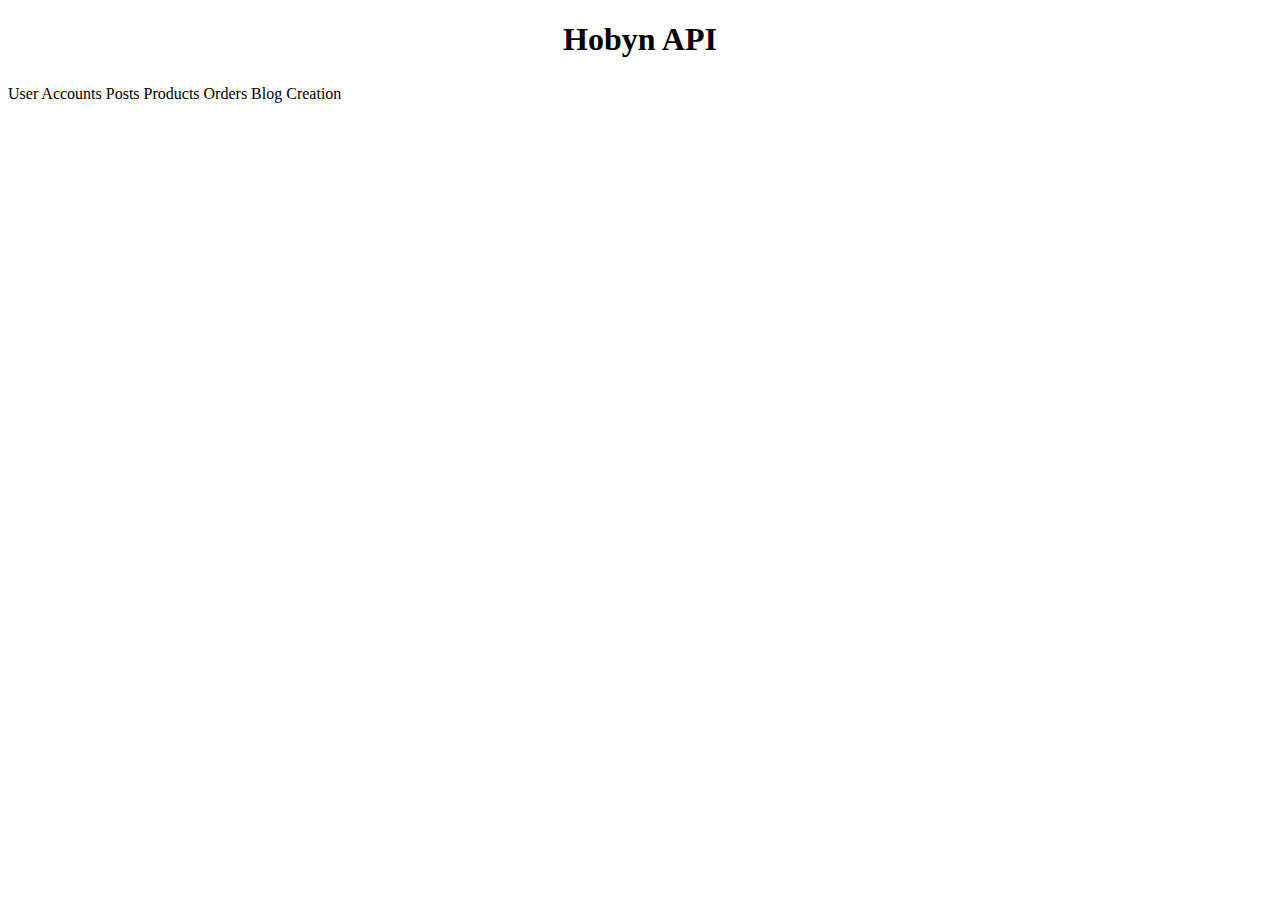
<file: src/main/resources/templates/index.html>
<!DOCTYPE html>
<html lang="en" dir="ltr" xmlns:th="http://www.thymeleaf.org">
<head>
    <meta charset="UTF-8">
    <title>Nano Commerce API</title>
    <link rel="stylesheet" th:href="@{/../static/css/styles.css}" type="text/css">
    <link rel="icon" th:href="@{/../static/files/images/logo.png}">
    <!--[if lt IE 9]><script src="scripts/html5shiv.js"></script><![endif]-->
</head>
<body th:style="'background:' + @{theme} + ';'">
    <header class="app-header">
        <div th:class="${themeBtn}"></div>
    </header>
    <h1 style="width: 100%;text-align:center;margin-bottom:3vh;">Hobyn API</h1>

    <div class="main-page-list">
        <a class="main-page-list-item" th:href="@{/accounts/listall}">
            User Accounts
        </a>

        <!--the posts page will include a link to go to the comments for each post-->
        <a class="main-page-list-item" th:href="@{/posts/listall}">
            Posts
        </a>

        <!--the products page will include a link to go to the bids for each product-->
        <a class="main-page-list-item" th:href="@{/products/listall}">
            Products
        </a>

        <!--the products page will include a link to go to the bids for each product-->
        <a class="main-page-list-item" th:href="@{/orders/listall}">
            Orders
        </a>

        <!--blog creation this is where the admin will create the news articles-->
        <a class="main-page-list-item" th:href="@{/news/listall}">
            Blog Creation
        </a>
    </div>
    <footer class="app-footer"></footer>
</body>
</html>
</file>
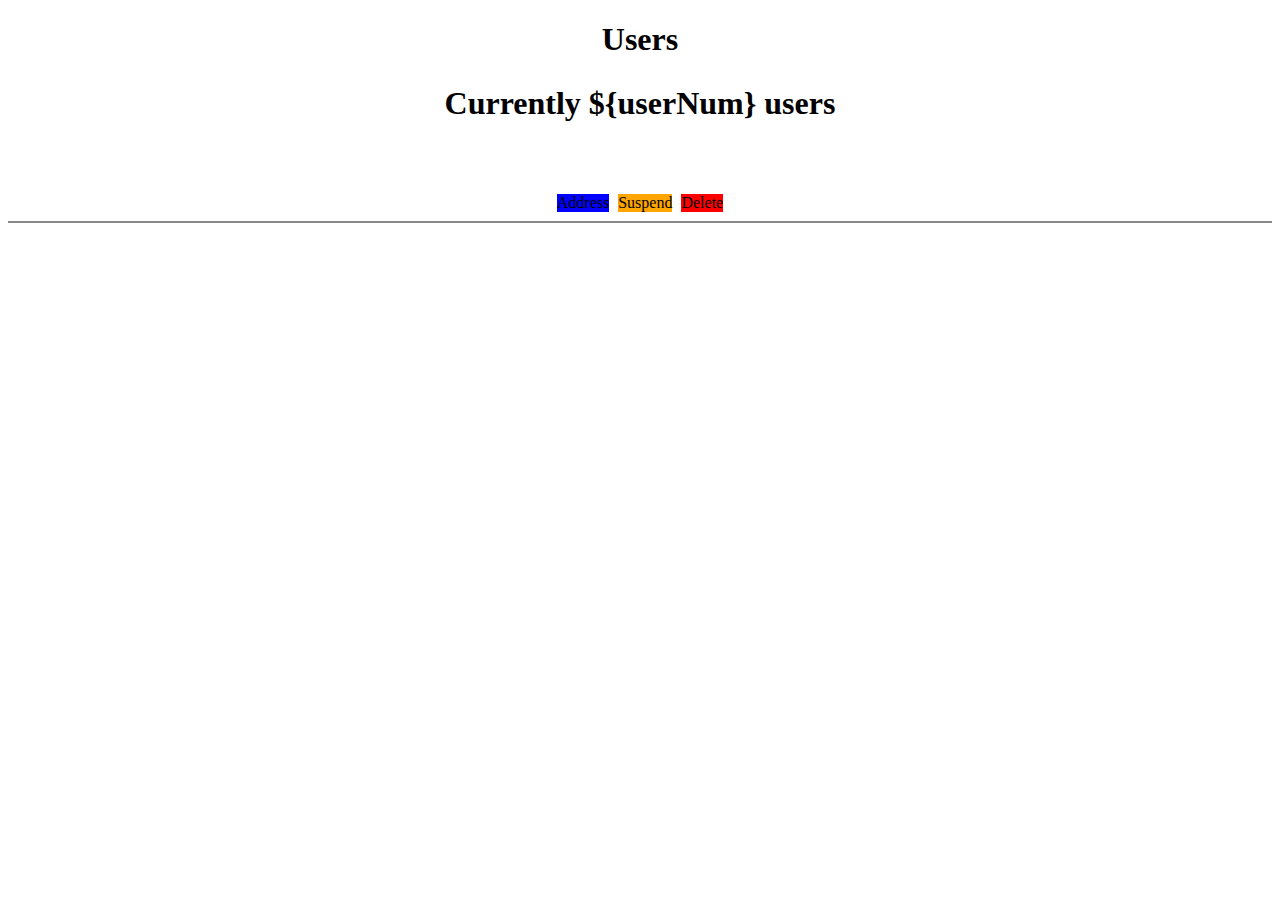
<file: src/main/resources/templates/accounts.html>
<!DOCTYPE html>
<html lang="en" dir="ltr" xmlns:th="http://www.thymeleaf.org">
<head>
    <meta charset="UTF-8">
    <title>Nano Commerce API</title>
    <link rel="stylesheet" th:href="@{/../static/css/styles.css}" type="text/css">
    <link rel="icon" th:href="@{/../static/files/images/logo.png}">
    <!--[if lt IE 9]><script src="scripts/html5shiv.js"></script><![endif]-->
</head>
<body th:style="'background:' + @{theme} + ';'">
    <header class="app-header">
        <div th:class="${themeBtn}"></div>
    </header>

    <h1 style="width: 100%;text-align:center;margin-bottom:3vh;">Users</h1>

    <h1 style="width: 100%;text-align:center;margin-bottom:3vh;" th:Text="${'Currently ' + userNum + ' users'}">Currently ${userNum} users</h1>

    <div class="item-list" >
        <div class="list-item" th:each="user : ${users}">
            <!--name and joined at-->
            <div style="width:100%;font-weight:bold;margin-bottom:1vh;" th:text="${user.firstName + ' ' + user.lastName}">
                <span style="color:#ccc;font-weight:normal;" th:text="${'-joined at ' + user.createdAt}"></span>
            </div>

            <!--email,phone number and twitter-->
            <div style="width:100%;font-weight:bold;margin-bottom:1vh;">
                <span th:text="${'email - ' + user.email}"></span>
                <br>
                <span th:text="${'phone number - ' + user.phoneNumber}"></span>
                <br>
                <span th:text="${'twitter username - ' + user.twitter}"></span>
            </div>

            <!--city and state-->
            <div style="width:100%;font-weight:bold;margin-bottom:1vh;">
                <span th:text="${user.city + ', ' + user.state}"></span>
            </div>

            <!--user bio-->
            <div style="width:100%;font-weight:bold;margin-bottom:1vh;text-align:center;" th:text="${user.bio}">
            </div>

            <!--admin buttons-->
            <div style="width:100%;display:flex;justify-content:center;margin-bottom:1vh;">
                <a th:href="@{/accounts/address/{userId}(userId=${user.id})}" class="app-btn"
                   style="background:blue;margin-right:1vh;">Address</a>
                <a th:href="@{/accounts/suspend/{userId}(userId=${user.id})}" class="app-btn"
                   style="background:orange;margin-right:1vh;">Suspend</a>
                <a th:href="@{/accounts/delete/{userId}(userId=${user.id})}" class="app-btn"
                   style="background:red;">Delete</a>
            </div>

            <!--separator-->
            <div style="height:2px;width:100%;border:none;background:#888;"></div>
        </div>
    </div>

    <footer class="app-footer"></footer>
</body>
</html>
</file>
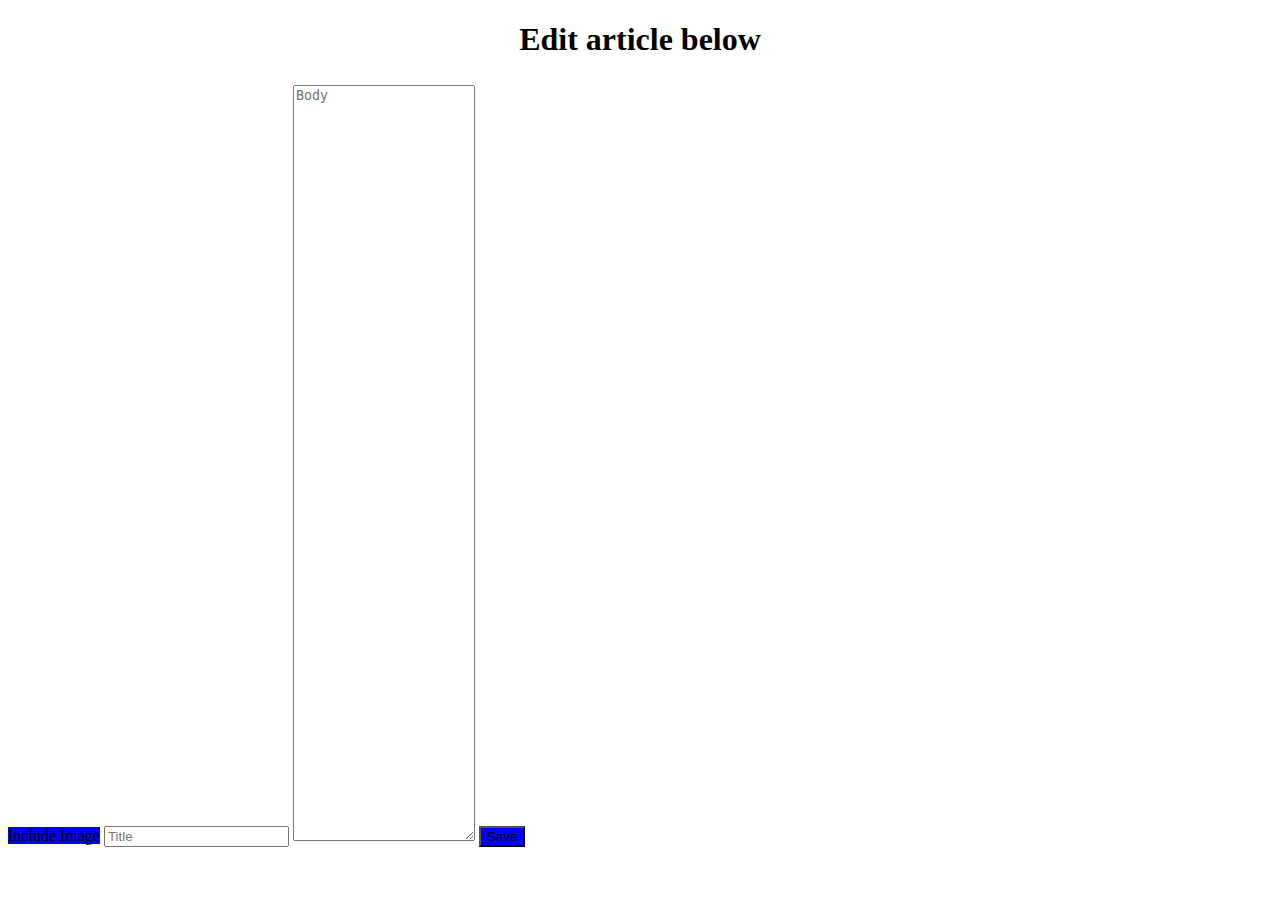
<file: src/main/resources/templates/addarticle.html>
<!DOCTYPE html>
<html lang="en" dir="ltr" xmlns:th="http://www.thymeleaf.org">
<head>
    <meta charset="UTF-8">
    <title>Nano Commerce API</title>
    <link rel="stylesheet" th:href="@{/../static/css/styles.css}" type="text/css">
    <link rel="icon" th:href="@{/../static/files/images/logo.png}">
    <!--[if lt IE 9]><script src="scripts/html5shiv.js"></script><![endif]-->
</head>
<body th:style="'background:' + @{theme} + ';'">
<header class="app-header">
    <div th:class="${themeBtn}"></div>
</header>

<h1 style="width: 100%;text-align:center;margin-bottom:3vh;">Edit article below</h1>

<div class="form-container">
    <form th:action="@{/news/add}" method="post" class="app-form" enctype="multipart/form-data">
        <a class="app-btn" style="background:blue;margin-bottom:1vh;" th:href="@{/news/addwithimage}">Include Image</a>
        <input type="text" class="app-input" placeholder="Title" name="title"/>
        <textarea rows="50" class="app-input" placeholder="Body" name="body"></textarea>
        <input type="submit" value="Save" class="app-btn" style="background:blue;"/>
    </form>
</div>

<footer class="app-footer"></footer>
</body>
</html>
</file>
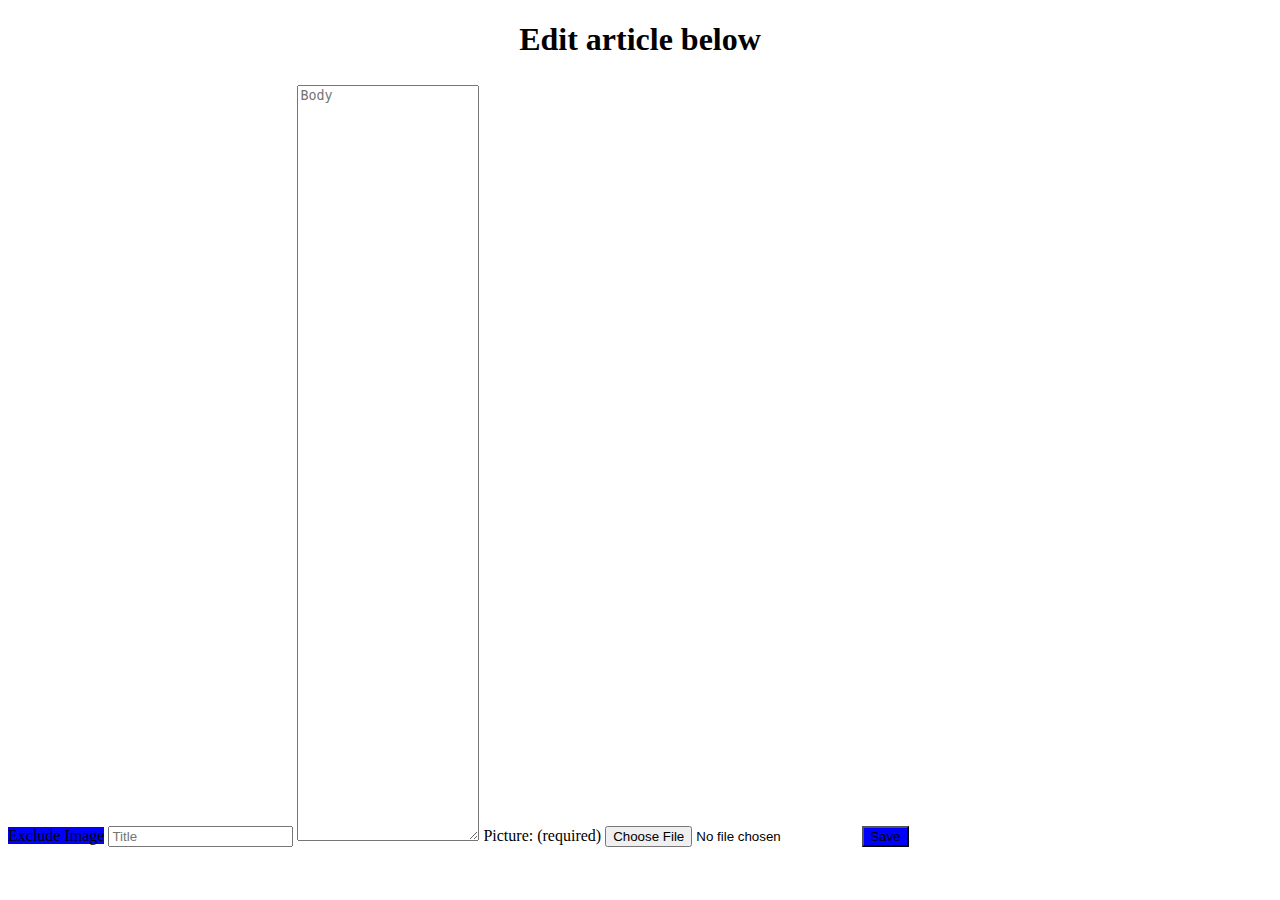
<file: src/main/resources/templates/addarticlewithimage.html>
<!DOCTYPE html>
<html lang="en" dir="ltr" xmlns:th="http://www.thymeleaf.org">
<head>
    <meta charset="UTF-8">
    <title>Nano Commerce API</title>
    <link rel="stylesheet" th:href="@{/../static/css/styles.css}" type="text/css">
    <link rel="icon" th:href="@{/../static/files/images/logo.png}">
    <!--[if lt IE 9]><script src="scripts/html5shiv.js"></script><![endif]-->
</head>
<body th:style="'background:' + @{theme} + ';'">
<header class="app-header">
    <div th:class="${themeBtn}"></div>
</header>

<h1 style="width: 100%;text-align:center;margin-bottom:3vh;">Edit article below</h1>

<div class="form-container">
    <form th:action="@{/news/add}" method="post" class="app-form" enctype="multipart/form-data">
        <a class="app-btn" style="background:blue;margin-bottom:1vh;" th:href="@{/news/add}">Exclude Image</a>
        <input type="text" class="app-input" placeholder="Title" name="title"/>
        <textarea rows="50" class="app-input" placeholder="Body" name="body"></textarea>
        <label class="app-label">Picture: (required)</label>
        <input type="file" class="app-input" name="file"/>
        <input type="submit" value="Save" class="app-btn" style="background:blue;"/>
    </form>
</div>

<footer class="app-footer"></footer>
</body>
</html>
</file>
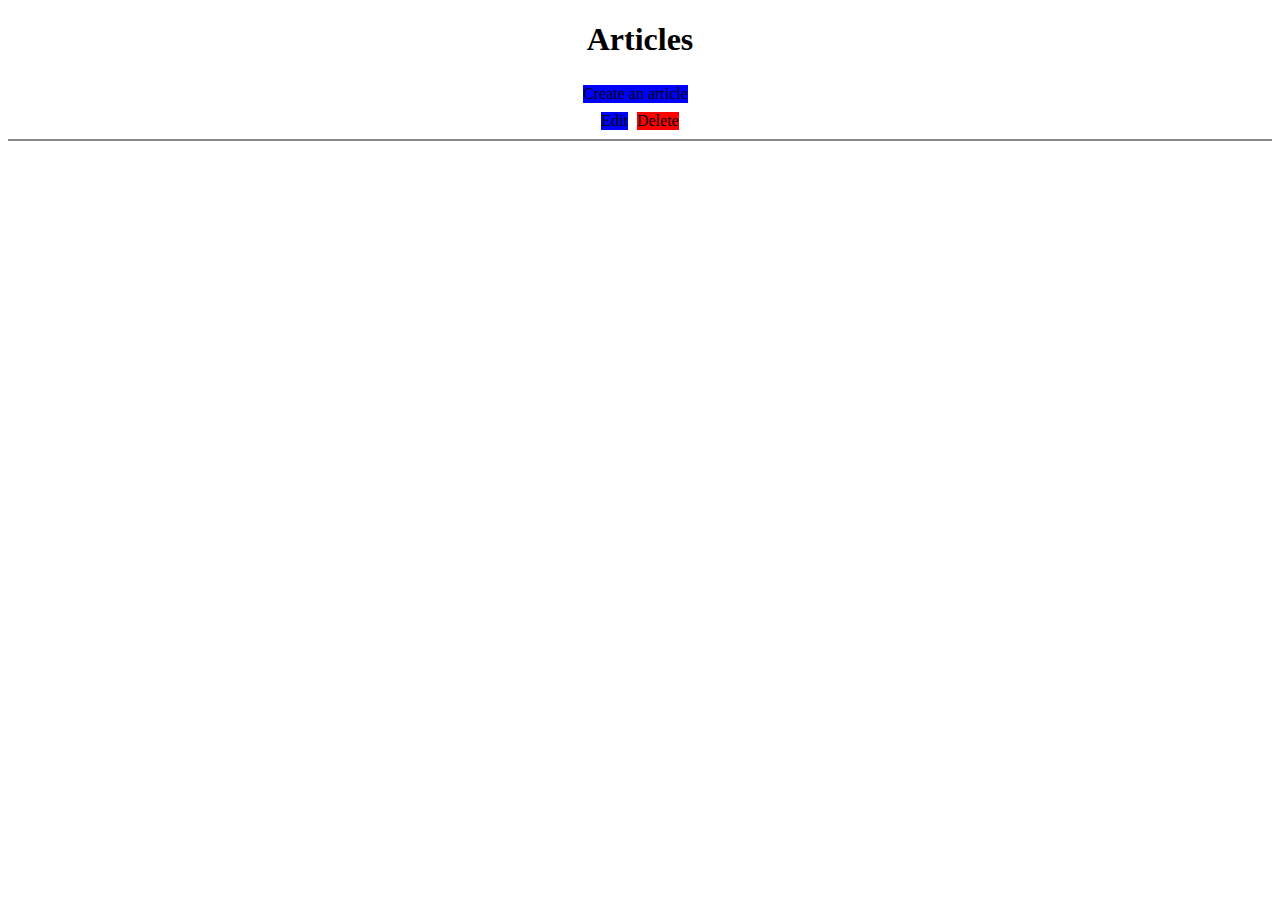
<file: src/main/resources/templates/articles.html>
<!DOCTYPE html>
<html lang="en" dir="ltr" xmlns:th="http://www.thymeleaf.org">
<head>
    <meta charset="UTF-8">
    <title>Nano Commerce API</title>
    <link rel="stylesheet" th:href="@{/../static/css/styles.css}" type="text/css">
    <link rel="icon" th:href="@{/../static/files/images/logo.png}">
    <!--[if lt IE 9]><script src="scripts/html5shiv.js"></script><![endif]-->
</head>
<body th:style="'background:' + @{theme} + ';'">
<header class="app-header">
    <div th:class="${themeBtn}"></div>
</header>

<h1 style="width: 100%;text-align:center;margin-bottom:3vh;">Articles</h1>

<h1 style="width: 100%;text-align:center;margin-bottom:3vh;" th:text="${'Currently ' + articleNum + ' articles'}"></h1>

<div style="width:100%;display:flex;justify-content:center;margin-bottom:1vh;">
    <a th:href="@{/news/add}" class="app-btn"
       style="background:blue;margin-right:1vh;">Create an article</a>
</div>

<div class="item-list" >
    <div class="list-item" th:each="article : ${articles}">
        <!--article title and created at-->
        <div style="width:100%;font-weight:bold;margin-bottom:1vh;" th:text="${article.title}">
            <span style="color:#ccc;font-weight:normal;" th:text="${' - created at ' + article.createdAt}"></span>
        </div>

        <!--admin buttons-->
        <div style="width:100%;display:flex;justify-content:center;margin-bottom:1vh;">
            <a th:href="@{/news/edit/{articleId}(articleId=${article.id})}" class="app-btn"
               style="background:blue;margin-right:1vh;">Edit</a>
            <a th:href="@{/news/delete/{articleId}(articleId=${article.id})}" class="app-btn"
               style="background:red;">Delete</a>
        </div>

        <!--separator-->
        <div style="height:2px;width:100%;border:none;background:#888;"></div>
    </div>
</div>

<footer class="app-footer"></footer>
</body>
</html>
</file>
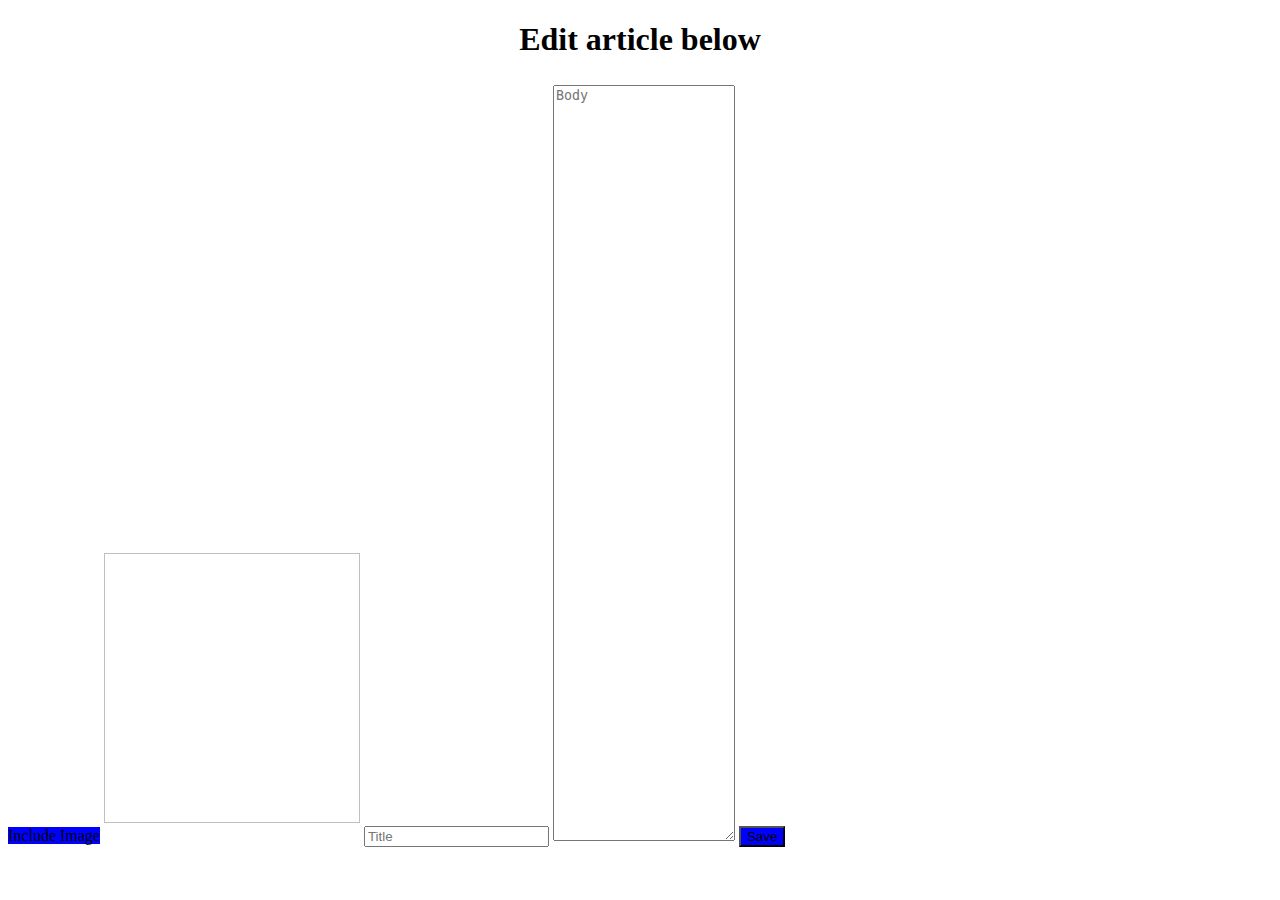
<file: src/main/resources/templates/editarticle.html>
<!DOCTYPE html>
<html lang="en" dir="ltr" xmlns:th="http://www.thymeleaf.org">
<head>
    <meta charset="UTF-8">
    <title>Nano Commerce API</title>
    <link rel="stylesheet" th:href="@{/../static/css/styles.css}" type="text/css">
    <link rel="icon" th:href="@{/../static/files/images/logo.png}">
    <!--[if lt IE 9]><script src="scripts/html5shiv.js"></script><![endif]-->
</head>
<body th:style="'background:' + @{theme} + ';'">
<header class="app-header">
    <div th:class="${themeBtn}"></div>
</header>

<h1 style="width: 100%;text-align:center;margin-bottom:3vh;">Edit article below</h1>

<div class="form-container">
    <form th:action="@{/news/update}" method="post" th:object="${newArticle}" class="app-form" enctype="multipart/form-data">
        <a class="app-btn" style="background:blue;margin-bottom:1vh;" th:href="@{/news/editwithimage/{articleId}(articleId=${newArticle.id})}">Include Image</a>
        <img th:src="${articleImage}" style="width: 20vw;height: 30vh;margin-bottom:2vh;">
        <input type="hidden" th:value="${newArticle.id}" name="id"/>
        <input type="text" th:field="*{title}" class="app-input" th:value="${newArticle.title}"
               placeholder="Title" name="title"/>
        <textarea rows="50" class="app-input" placeholder="Body" th:value="${newArticle.body}"
            th:field="*{body}" name="body"></textarea>
        <input type="submit" value="Save" class="app-btn" style="background:blue;"/>
    </form>
</div>

<footer class="app-footer"></footer>
</body>
</html>
</file>
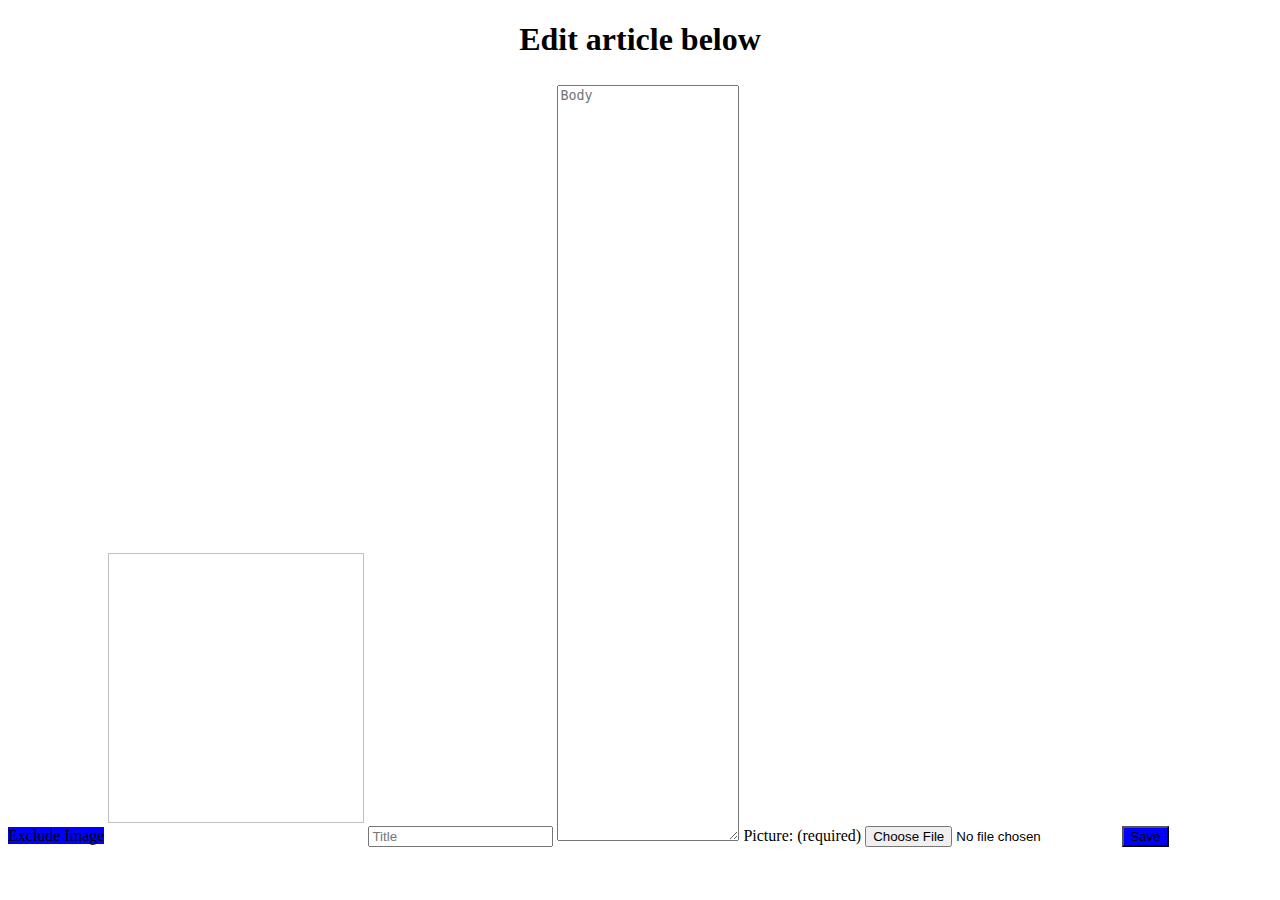
<file: src/main/resources/templates/editarticlewithimage.html>
<!DOCTYPE html>
<html lang="en" dir="ltr" xmlns:th="http://www.thymeleaf.org">
<head>
    <meta charset="UTF-8">
    <title>Nano Commerce API</title>
    <link rel="stylesheet" th:href="@{/../static/css/styles.css}" type="text/css">
    <link rel="icon" th:href="@{/../static/files/images/logo.png}">
    <!--[if lt IE 9]><script src="scripts/html5shiv.js"></script><![endif]-->
</head>
<body th:style="'background:' + @{theme} + ';'">
<header class="app-header">
    <div th:class="${themeBtn}"></div>
</header>

<h1 style="width: 100%;text-align:center;margin-bottom:3vh;">Edit article below</h1>

<div class="form-container">
    <form th:action="@{/news/update}" method="post" th:object="${newArticle}" class="app-form" enctype="multipart/form-data">
        <a class="app-btn" style="background:blue;margin-bottom:1vh;" th:href="@{/news/edit/{articleId}(articleId=${newArticle.id})}">Exclude Image</a>
        <img th:src="${articleImage}" style="width: 20vw;height: 30vh;margin-bottom:2vh;">
        <input type="hidden" th:value="${newArticle.id}" name="id"/>
        <input type="text" th:field="*{title}" class="app-input" th:value="${newArticle.title}"
               placeholder="Title" name="title"/>
        <textarea rows="50" class="app-input" placeholder="Body" th:value="${newArticle.body}"
                  th:field="*{body}" name="body"></textarea>
        <label class="app-label">Picture: (required)</label>
        <input type="file" th:field="*{image}" class="app-input"
               placeholder="Not required" name="file"/>
        <input type="submit" value="Save" class="app-btn" style="background:blue;"/>
    </form>
</div>

<footer class="app-footer"></footer>
</body>
</html>
</file>
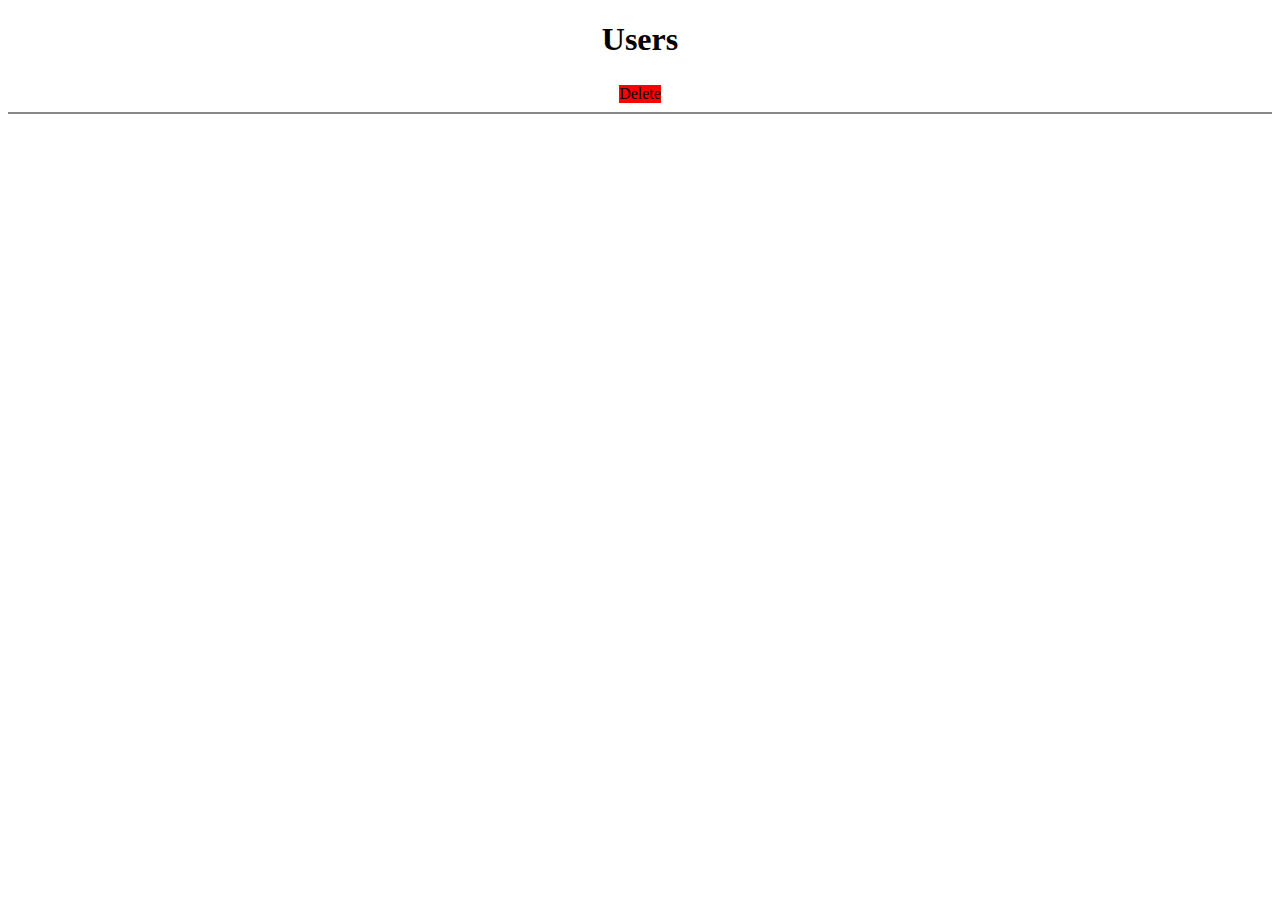
<file: src/main/resources/templates/orders.html>
<!DOCTYPE html>
<html lang="en" dir="ltr" xmlns:th="http://www.thymeleaf.org">
<head>
    <meta charset="UTF-8">
    <title>Nano Commerce API</title>
    <link rel="stylesheet" th:href="@{/../static/css/styles.css}" type="text/css">
    <link rel="icon" th:href="@{/../static/files/images/logo.png}">
    <!--[if lt IE 9]><script src="scripts/html5shiv.js"></script><![endif]-->
</head>
<body th:style="'background:' + @{theme} + ';'">
<header class="app-header">
    <div th:class="${themeBtn}"></div>
</header>

<h1 style="width: 100%;text-align:center;margin-bottom:3vh;">Users</h1>

<h1 style="width: 100%;text-align:center;margin-bottom:3vh;" th:text="${'Currently ' + orderNum + ' orders'}"></h1>

<div class="item-list" >
    <div class="list-item" th:each="order : ${orders}">
        <!--order message-->
        <div style="width:100%;font-weight:bold;margin-bottom:1vh;" th:text="'User ' + order.userId + ' ordered product ' + order.productId">
        </div>

        <!--order created at-->
        <div style="width:100%;font-weight:bold;margin-bottom:1vh;">
            <span style="color:#ccc;font-weight:normal;" th:text="${'- ordered at ' + order.orderDate}"></span>
        </div>

        <!--product id-->
        <div style="width:100%;font-weight:bold;margin-bottom:1vh;" th:text="${'Product id - ' + order.productId}">
        </div>

        <!--activity id-->
        <div style="width:100%;font-weight:bold;margin-bottom:1vh;" th:text="${'Activity id instead of product id if used to order game/break - ' + order.activityId}">
        </div>

        <!--stripe id-->
<!--        <div style="width:100%;font-weight:bold;margin-bottom:1vh;" th:text="${'Stripe id instead of PayPal id if used - ' + order.stripeOrderId}">-->
<!--            Stripe id instead of PayPal id if used - ${order.stripeOrderId}-->
<!--        </div>-->

        <!--paypal id-->
        <div style="width:100%;font-weight:bold;margin-bottom:1vh;" th:text="${'PayPal id instead of Stripe id if used - ' + order.paypalOrderId}">
        </div>

        <!--bid amount-->
        <div style="width:100%;font-weight:bold;margin-bottom:1vh;" th:text="${'Bid amount - ' + order.bidAmount}">
        </div>

        <!--processing fee-->
        <div style="width:100%;font-weight:bold;margin-bottom:1vh;" th:text="${'Processing fee - ' + order.processingFee}">
        </div>

        <!--shipping fee-->
        <div style="width:100%;font-weight:bold;margin-bottom:1vh;" th:text="${'Shipping fee - ' + order.shippingFee}">
        </div>

        <!--total price-->
        <div style="width:100%;font-weight:bold;margin-bottom:1vh;" th:text="${'Total price - ' + order.totalPrice}">
        </div>

        <!--admin buttons-->
        <div style="width:100%;display:flex;justify-content:center;margin-bottom:1vh;">
            <a th:href="@{/orders/delete/{orderId}(orderId=${order.id})}" class="app-btn"
               style="background:red;">Delete</a>
        </div>

        <!--separator-->
        <div style="height:2px;width:100%;border:none;background:#888;"></div>
    </div>
</div>

<footer class="app-footer"></footer>
</body>
</html>
</file>
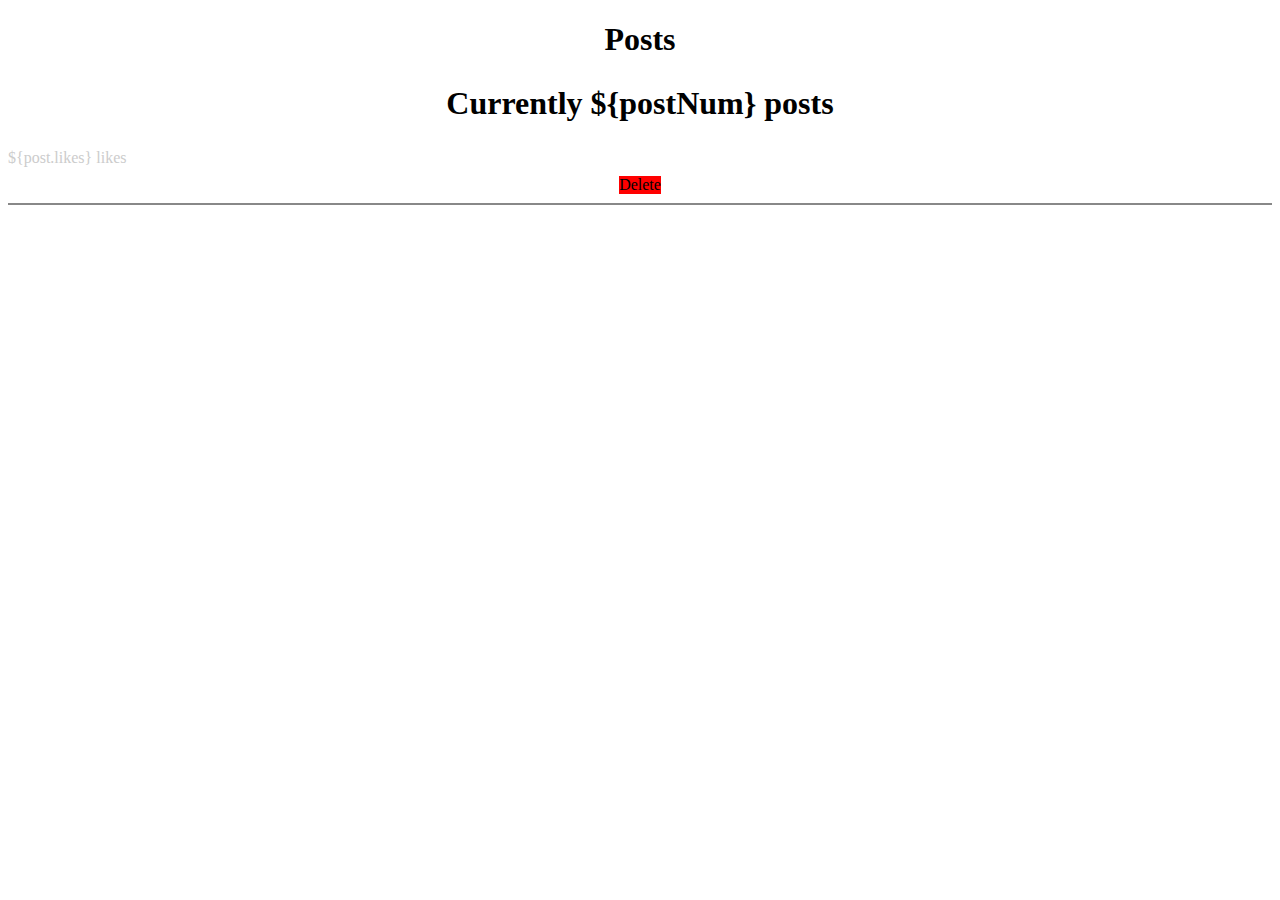
<file: src/main/resources/templates/posts.html>
<!DOCTYPE html>
<html lang="en" dir="ltr" xmlns:th="http://www.thymeleaf.org">
<head>
    <meta charset="UTF-8">
    <title>Nano Commerce API</title>
    <link rel="stylesheet" th:href="@{/../static/css/styles.css}" type="text/css">
    <link rel="icon" th:href="@{/../static/files/images/logo.png}">
    <!--[if lt IE 9]><script src="scripts/html5shiv.js"></script><![endif]-->
</head>
<body th:style="'background:' + @{theme} + ';'">
<header class="app-header">
    <div th:class="${themeBtn}"></div>
</header>

<h1 style="width: 100%;text-align:center;margin-bottom:3vh;">Posts</h1>

<h1 style="width: 100%;text-align:center;margin-bottom:3vh;" th:text="${'Currently ' + postNum + ' posts'}">Currently ${postNum} posts</h1>

<div class="item-list" >
    <div class="list-item" th:each="post : ${posts}">
        <!--post title-->
        <div style="width:100%;font-weight:bold;margin-bottom:1vh;" th:text="${post.title}">
            <span style="color:#ccc;font-weight:normal;" th:text="${'- created at ' + post.createdAt}"></span>
        </div>

        <!--post message-->
        <div style="width:100%;font-weight:bold;margin-bottom:1vh;" th:text="${post.message}">
        </div>

        <!--post likes-->
        <div style="width:100%;font-weight:bold;margin-bottom:1vh;">
            <span style="color:#ccc;font-weight:normal;" th:text="${post.likes + ' likes'}">${post.likes} likes</span>
        </div>

        <!--admin buttons-->
        <div style="width:100%;display:flex;justify-content:center;margin-bottom:1vh;">
            <a th:href="@{/posts/delete/{postId}(postId=${post.id})}" class="app-btn"
               style="background:red;">Delete</a>
        </div>

        <!--separator-->
        <div style="height:2px;width:100%;border:none;background:#888;"></div>
    </div>
</div>

<footer class="app-footer"></footer>
</body>
</html>
</file>
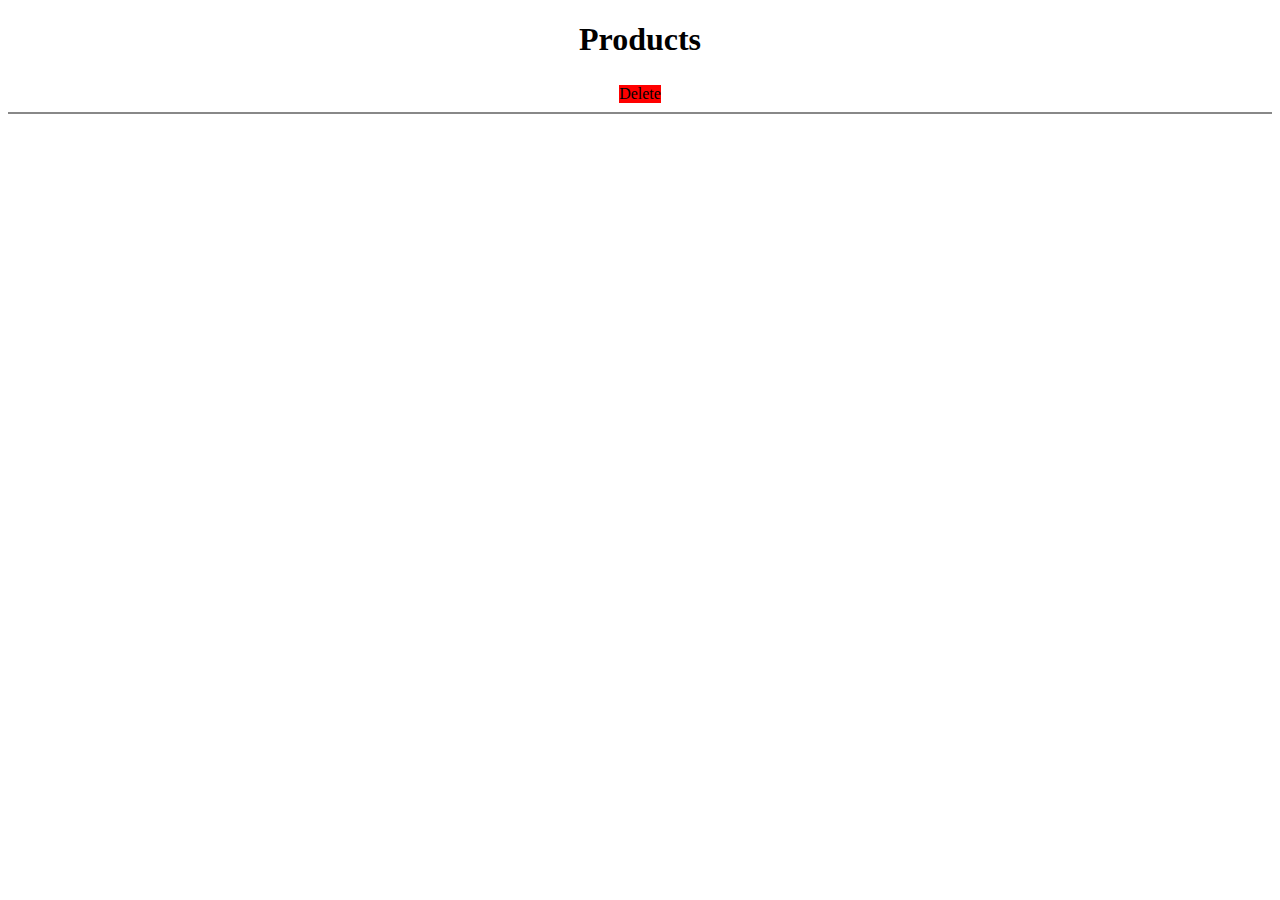
<file: src/main/resources/templates/products.html>
<!DOCTYPE html>
<html lang="en" dir="ltr" xmlns:th="http://www.thymeleaf.org">
<head>
    <meta charset="UTF-8">
    <title>Nano Commerce API</title>
    <link rel="stylesheet" th:href="@{/../static/css/styles.css}" type="text/css">
    <link rel="icon" th:href="@{/../static/files/images/logo.png}">
    <!--[if lt IE 9]><script src="scripts/html5shiv.js"></script><![endif]-->
</head>
<body th:style="'background:' + @{theme} + ';'">
<header class="app-header">
    <div th:class="${themeBtn}"></div>
</header>

<h1 style="width: 100%;text-align:center;margin-bottom:3vh;">Products</h1>

<h1 style="width: 100%;text-align:center;margin-bottom:3vh;" th:text="${'Currently ' + productNum + ' products'}"></h1>

<div class="item-list" >
    <div class="list-item" th:each="product : ${products}">
        <!--product title-->
        <div style="width:100%;font-weight:bold;margin-bottom:1vh;" th:text="${product.title}">
            <span style="color:#ccc;font-weight:normal;" th:text="${'- created at ' + product.createdAt}"></span>
        </div>

        <!--product price-->
        <div style="width:100%;font-weight:bold;margin-bottom:1vh;" th:text="${'Price - ' + product.price}">
        </div>

        <!--product details-->
        <div style="width:100%;font-weight:bold;margin-bottom:1vh;" th:text="${'Details - ' + product.details}">
        </div>

        <!--product sold or not-->
        <div style="width:100%;font-weight:bold;margin-bottom:1vh;" th:text="${'Sold or not (1) means sold (0) means not sold - ' + product.isSold}">
        </div>

        <!--product shipping fee-->
        <div style="width:100%;font-weight:bold;margin-bottom:1vh;" th:text="${'Shipping fee from seller - ' + product.shippingFee}">
        </div>

        <!--product preferred pay-->
<!--        <div style="width:100%;font-weight:bold;margin-bottom:1vh;" th:text="${'Preferred way for buyers to pay - ' + product.preferredWay}">-->
<!--        </div>-->

        <!--admin buttons-->
        <div style="width:100%;display:flex;justify-content:center;margin-bottom:1vh;">
            <a th:href="@{/products/delete/{productId}(productId=${product.id})}" class="app-btn"
               style="background:red;">Delete</a>
        </div>

        <!--separator-->
        <div style="height:2px;width:100%;border:none;background:#888;"></div>
    </div>
</div>

<footer class="app-footer"></footer>
</body>
</html>
</file>
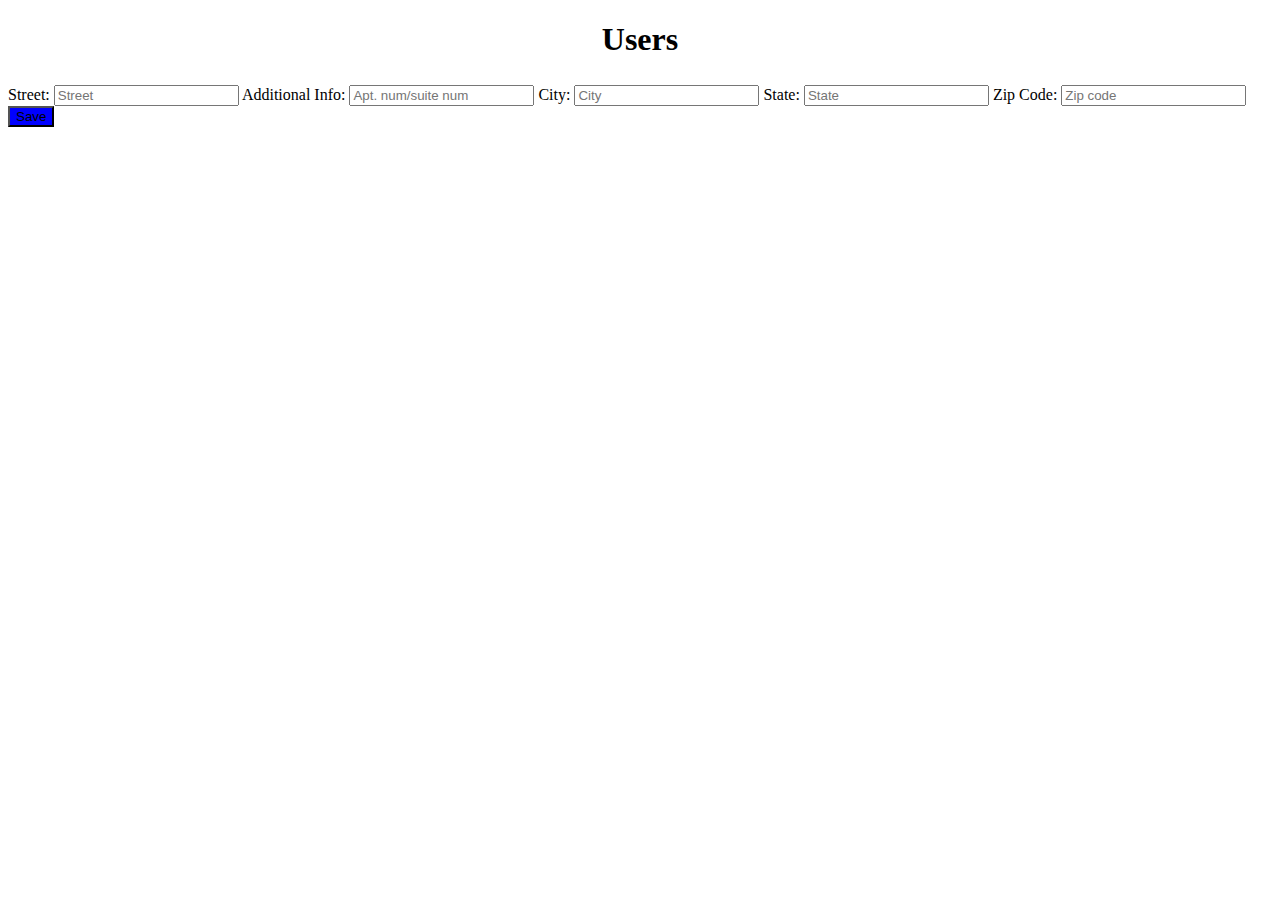
<file: src/main/resources/templates/useraddress.html>
<!DOCTYPE html>
<html lang="en" dir="ltr" xmlns:th="http://www.thymeleaf.org">
<head>
    <meta charset="UTF-8">
    <title>Nano Commerce API</title>
    <link rel="stylesheet" th:href="@{/../static/css/styles.css}" type="text/css">
    <link rel="icon" th:href="@{/../static/files/images/logo.png}">
    <!--[if lt IE 9]><script src="scripts/html5shiv.js"></script><![endif]-->
</head>
<body th:style="'background:' + @{theme} + ';'">
    <header class="app-header">
        <div th:class="${themeBtn}"></div>
    </header>

    <h1 style="width: 100%;text-align:center;margin-bottom:3vh;">Users</h1>

    <div class="form-container">
        <form th:action="@{/accounts/address}" method="post" th:object="${userAddress}" class="app-form">
            <input type="hidden" th:value="${userAddress.userId}"/>
            <label class="app-label">Street:</label>
            <input type="text" th:field="*{street}" class="app-input" th:value="${userAddress.street}"
                placeholder="Street"/>
            <label class="app-label">Additional Info:</label>
            <input type="text" th:field="*{additionalInfo}" class="app-input" th:value="${userAddress.additionalInfo}"
                placeholder="Apt. num/suite num"/>
            <label class="app-label">City:</label>
            <input type="text" th:field="*{city}" class="app-input" th:value="${userAddress.city}"
                placeholder="City"/>
            <label class="app-label">State:</label>
            <input type="text" th:field="*{state}" class="app-input" th:value="${userAddress.state}"
                placeholder="State"/>
            <label class="app-label">Zip Code:</label>
            <input type="text" th:field="*{zipCode}" class="app-input" th:value="${userAddress.zipCode}"
                placeholder="Zip code"/>

            <input type="submit" value="Save" class="app-btn" style="background:blue;"/>
        </form>
    </div>

    <footer class="app-footer"></footer>
</body>
</html>
</file>
